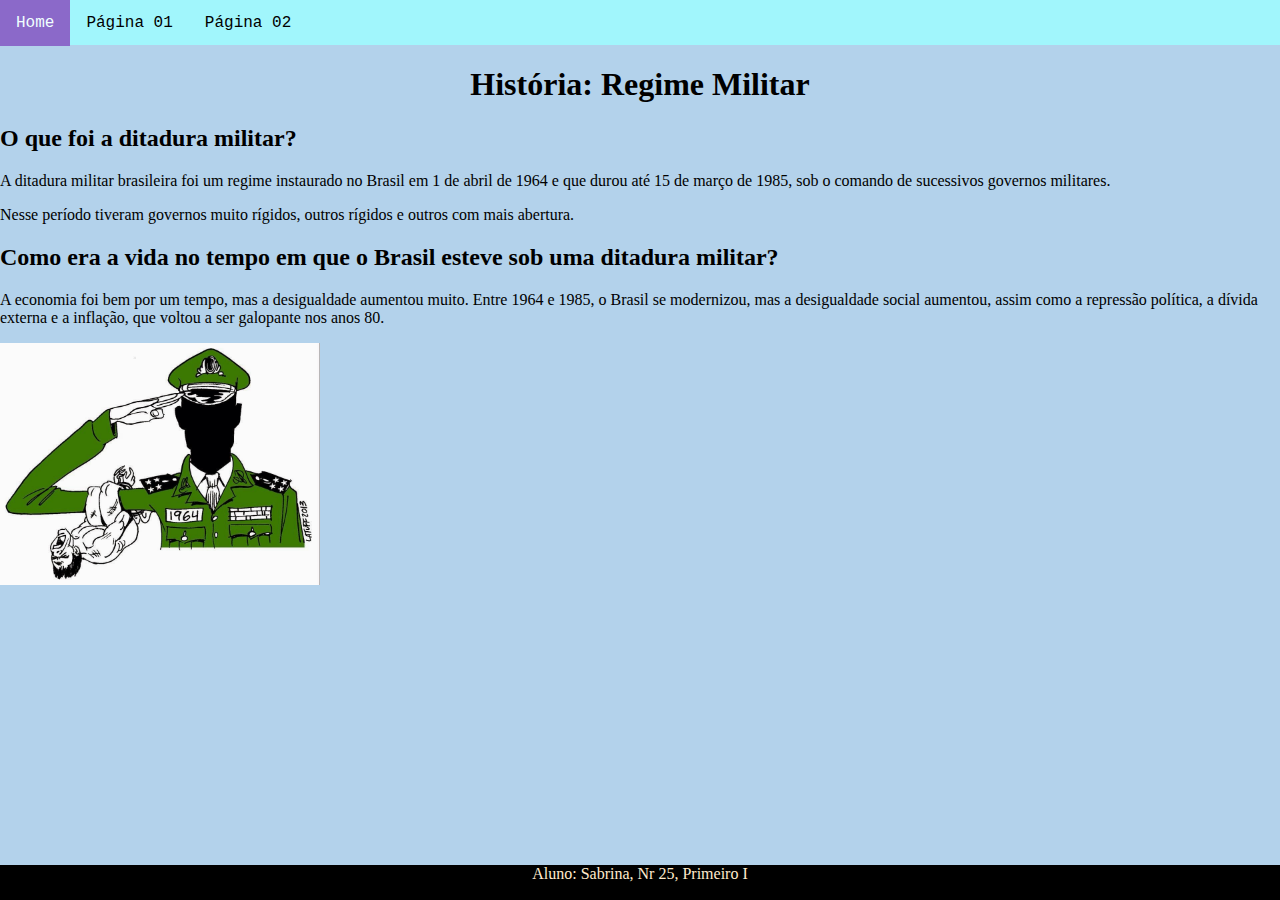
<file: index.html>
<!DOCTYPE html> 

<html lang="pt-br" dir="ltr"> 

<head> 

<meta charset="utf-8"> 

<title>aluna Sabrina</title> 

<link rel="stylesheet" href="estilo.css"> 

</head> 

<body> 

<div class="menuPrincipal"> 

<nav> 

<ul> 

<li><a href="index.html">Home</a></li> 

<li><a href="pagina01.html">Página 01</a></li> 

<li><a href="pagina02.html">Página 02</a></li> 

</ul> 

</nav> 

</div>


<div class="conteudo"> 

<h1>História: Regime Militar</h1> 

<h2>O que foi a ditadura militar?</h2> 

<p>A ditadura militar brasileira foi um regime instaurado no Brasil em 1 de abril de 1964 e que 

durou até 15 de março de 1985, sob o comando de sucessivos governos militares. 

</p> 

<p>Nesse período tiveram governos muito rígidos, outros rígidos e outros com mais abertura.</p>



<h2>Como era a vida no tempo em que o Brasil esteve sob uma ditadura militar?</h2> 

<p>A economia foi bem por um tempo, mas a desigualdade aumentou muito. Entre 1964 e 1985, 

o Brasil se modernizou, mas a desigualdade social aumentou, assim como a repressão política, 

a dívida externa e a inflação, que voltou a ser galopante nos anos 80.</p> 

<div class="ditaduramilitartorturas"> 

<img id="ditadura" src="ditadura-militar-torturas-1.jpg" alt="">


</div>


</div> 

<div class="rodape"> 

Aluno: Sabrina, Nr 25, Primeiro I


</div> 

</body> 

</html>
</file>
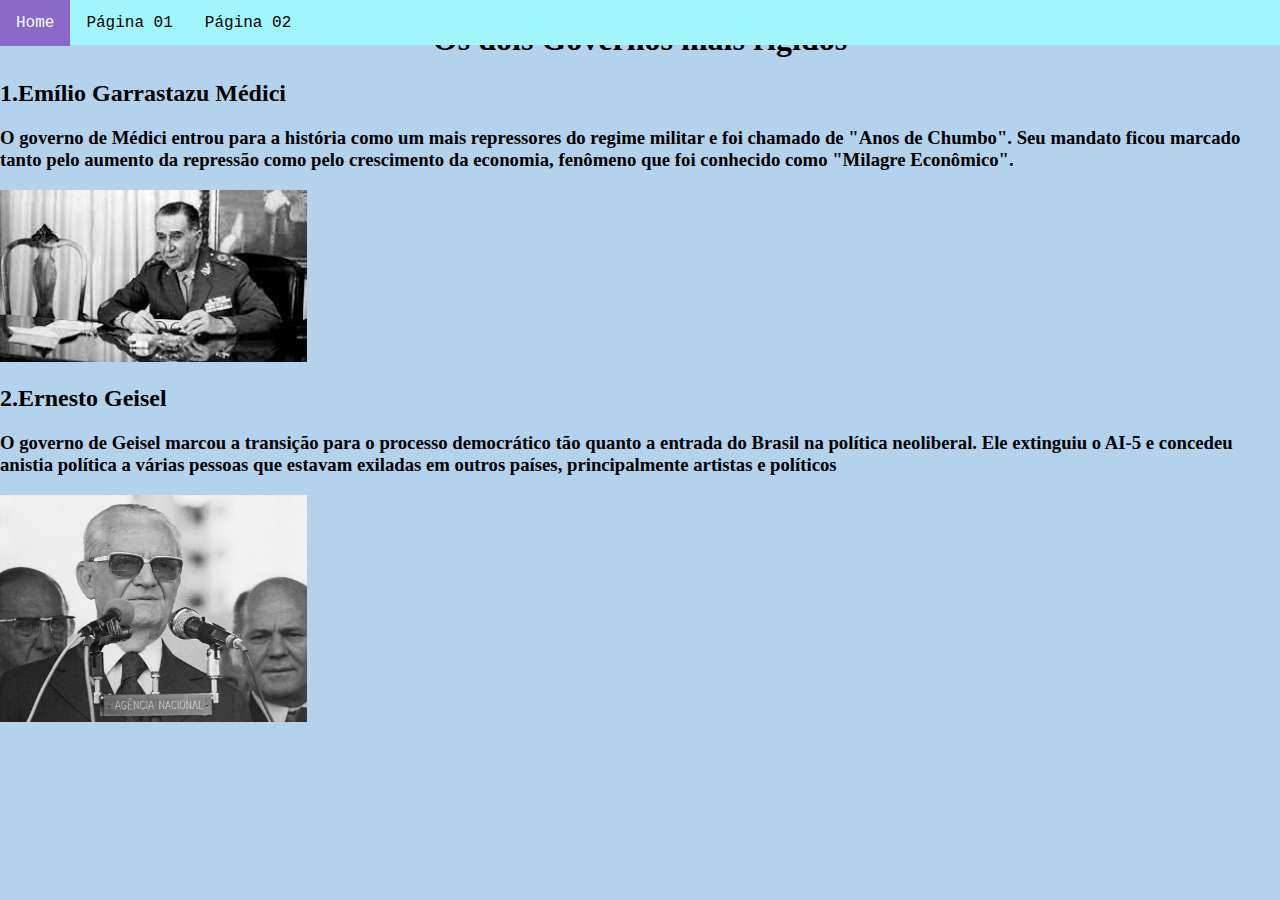
<file: pagina01.html>
<!DOCTYPE html>

<html lang="pt-br">

<head>

<meta charset="UTF-8">

<meta http-equiv="X-UA-Compatible" content="IE=edge">

<meta name="viewport" content="width=device-width, initial-scale=1.0">

<title>Document</title>

<link rel="stylesheet" href="estilo.css">

</head>

<body>

<div class="menuPrincipal">

<nav>

<ul>

<li><a href="index.html">Home</a></li>

<li><a href="pagina01.html">Página 01</a></li>

<li><a href="pagina02.html">Página 02</a></li>

</ul>

</nav>

</div>

<div>

<h1>Os dois Governos mais rígidos</h1>

<h2> 1.Emílio Garrastazu Médici </h2>

<h3> O governo de Médici entrou para a história 

como um mais repressores do regime militar e foi chamado de 

"Anos de Chumbo". Seu mandato ficou marcado tanto pelo aumento da repressão como

pelo crescimento da economia, fenômeno que foi conhecido como "Milagre Econômico".</h3>

<div class="Medici">

<img id="Medici" src="medici.jpeg" alt="">

<h2> 2.Ernesto Geisel</h2>

<h3> O governo de Geisel marcou a transição para o processo democrático tão quanto a entrada do

Brasil na política neoliberal. Ele extinguiu o AI-5 e concedeu anistia política a

várias pessoas que estavam exiladas em outros países, principalmente artistas 

e políticos</h3>

<div class="Geisel">

<img id="Geisel" src="governo-ernesto-geisel-ler-3.jpg" alt=""


</div>

</div>

</div>

</body>

</html>
</file>
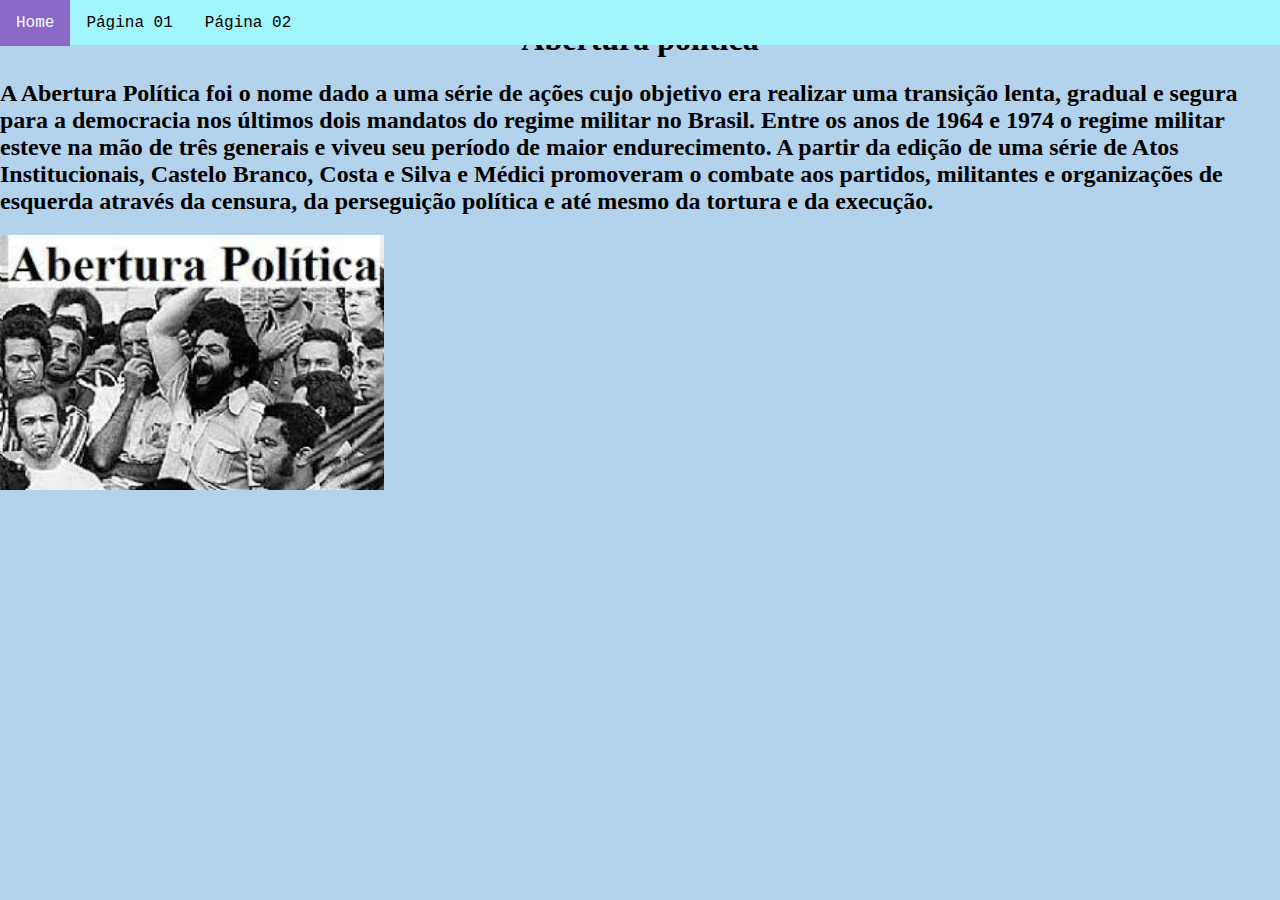
<file: pagina02.html>
<!DOCTYPE html>
<html lang="pt-br">
<head>
    <meta charset="UTF-8">
    <meta http-equiv="X-UA-Compatible" content="IE=edge">
    <meta name="viewport" content="width=device-width, initial-scale=1.0">
    <title>Document</title>
    <link rel="stylesheet" href="estilo.css">
</head>
<body>
    <div class="menuPrincipal">
        <nav>
            <ul>
                <li><a href="index.html">Home</a></li>
                <li><a href="pagina01.html">Página 01</a></li>
                <li><a href="pagina02.html">Página 02</a></li>
            </ul>
        </nav>
    </div>

    <div>
        <h1> Abertura política</h1>
        <h2>A Abertura Política foi o nome dado a uma série de ações cujo objetivo era realizar 
            uma transição lenta, gradual e segura para a democracia nos últimos dois mandatos do 
            regime militar no Brasil.

            Entre os anos de 1964 e 1974 o regime militar esteve na mão de três generais e 
            viveu seu período de maior endurecimento. A partir da edição de uma série de Atos Institucionais, 
            Castelo Branco, Costa e Silva e Médici promoveram o combate aos partidos, militantes e
            organizações de esquerda através da censura, da perseguição política e até mesmo da 
            tortura e da execução. </h2>
    
            <div class="aberturapolitica">
            <img id="aberturapolitica" src="aberturapolitica.jpeg" alt=""

            </div>
            

    </div>

</body>
</html>
</file>
<file: estilo.css>
body {

background: rgb(179, 210, 235);

margin:0;

padding: 0;

}

h1 {

text-align: center;

}

.caixa1 {

position: absolute;

width: 200px;

height: 200px;

background: green;

left: 0;

bottom:0;

}

.caixa2 {

position: absolute;

width: 200px;

height: 200px;

background: yellow;

left: 205px;

bottom:0;

}

.menuPrincipal {

position: absolute;

width: 100%;

height: 45px;

background:rgb(161, 246, 252);

font-family: 'Courier New', Courier, monospace;

top: 0;

left: 0;

}

nav ul {

list-style-type: none;

margin: 0;

padding: 0;

overflow: 0;

}

li {

float: left;

}

li a {

display: block;

color: black;

text-align: center;

padding: 14px 16px;

text-decoration: none;

}

li a:hover {

background: rgb(139, 105, 201);

color: azure;

}

.rodape {

position:absolute;

width: 100%;

height: 35px;

background:black;

color:blanchedalmond;

bottom:0;

display: flex;

justify-content: center;

}

.conteudo{

position: absolute;

top: 45px;

}

#ditadura{

width: 25%;

}

#Medici{
	
	width: 24%;
	
}

#Geisel{
	width: 24%;
	
}

#aberturapolitica{
	width: 30%;
}
</file>
